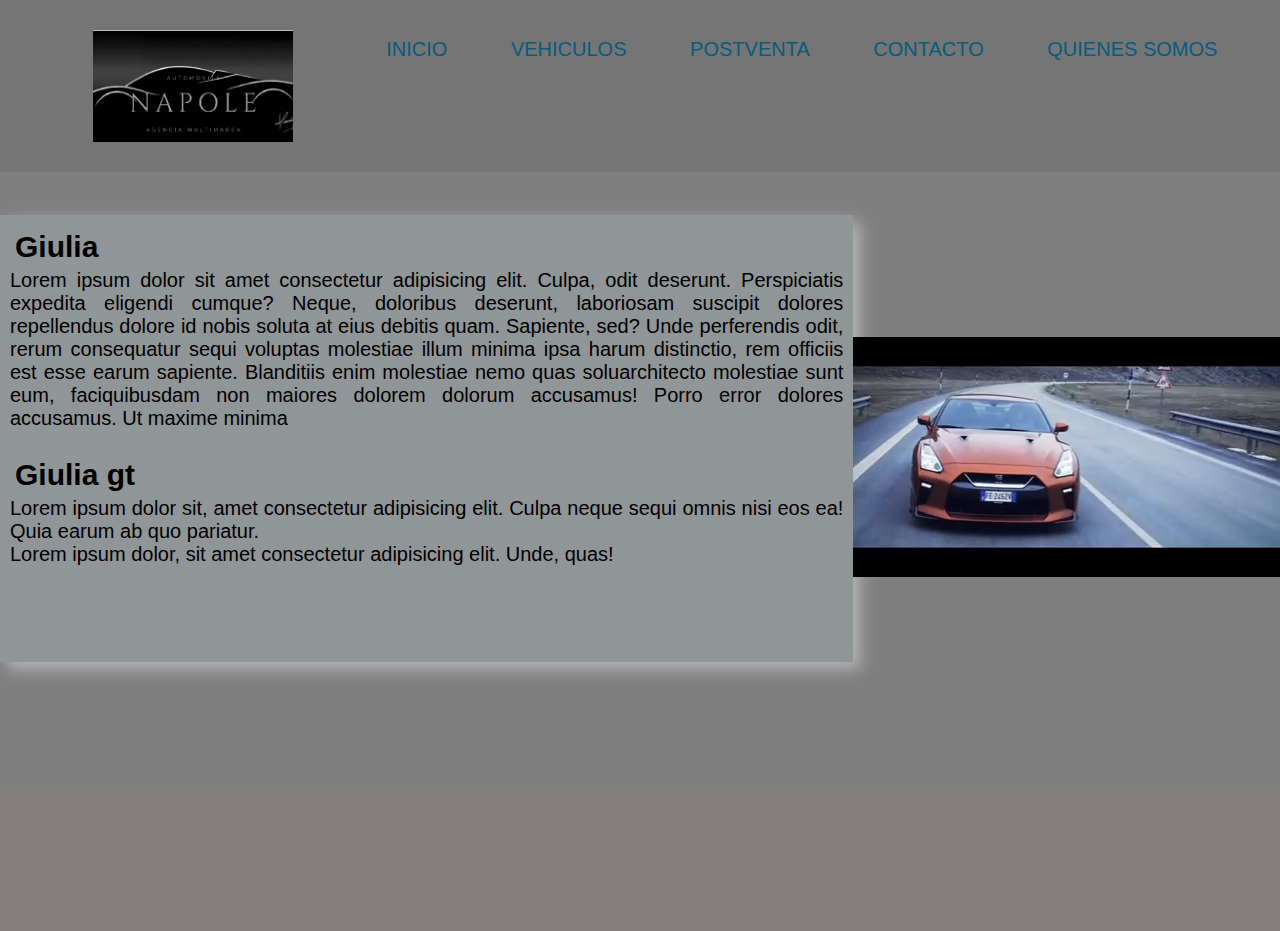
<file: index.html>
<!DOCTYPE html>
<html lang="en">

<head>
    <meta charset="UTF-8">
    <meta http-equiv="X-UA-Compatible" content="IE=edge">
    <meta name="viewport" content="width=device-width, initial-scale=1.0">
    <link rel="icon" href="./imagenes/555.png">
    <link rel="stylesheet" href="https://cdnjs.cloudflare.com/ajax/libs/animate.css/4.1.1/animate.min.css" />
    <link rel="stylesheet" href="https://use.fontawesome.com/releases/v5.15.4/css/all.css"
        integrity="sha384-DyZ88mC6Up2uqS4h/KRgHuoeGwBcD4Ng9SiP4dIRy0EXTlnuz47vAwmeGwVChigm" crossorigin="anonymous">
    <link rel="stylesheet" href="./css/style.css">
    <title>Napole Automobile</title>
</head>

<body>
    <div class="container">

        <!--  cabeza de pagina -->
        <header class="logoNav">
            <nav>

                <ul class="navegador">
                    <!-- list items -->
                    <img src="./imagenes/555.png" alt="logo-de-agencia" high="200px" width="200px">
                    <li><a href="./index.html">INICIO</a></li>
                    <li><a href="./vehiculos.html">VEHICULOS</a></li>
                    <li><a href="./postventa.html">POSTVENTA</a></li>
                    <li><a href="./contacto.html">CONTACTO</a></li>
                    <li><a href="./nosotros.html">QUIENES SOMOS</a></li>
                </ul>
            </nav>

        </header>
        <!-- INFO DE TU PAGINA "MAIN" -->


        <section class="Section">
            <h2>Giulia</h2>
            <p>Lorem ipsum dolor sit amet consectetur adipisicing elit. Culpa, odit deserunt. Perspiciatis expedita
                eligendi cumque? Neque, doloribus deserunt, laboriosam suscipit dolores repellendus dolore id nobis
                soluta at eius debitis quam. Sapiente, sed? Unde perferendis odit, rerum consequatur sequi voluptas
                molestiae illum minima ipsa harum distinctio, rem officiis est esse earum sapiente. Blanditiis enim
                molestiae nemo quas soluarchitecto molestiae sunt eum, faciquibusdam non maiores dolorem dolorum
                accusamus! Porro error dolores accusamus. Ut maxime minima
            </p>
            <br>
            <h2>Giulia gt</h2>
            <p>Lorem ipsum dolor sit, amet consectetur adipisicing elit. Culpa neque sequi omnis nisi eos ea! Quia earum
                ab quo pariatur.</p>
                <p>Lorem ipsum dolor, sit amet consectetur adipisicing elit. Unde, quas!</p>


        </section>
        <article class="article">
            <video src="./video/y2mate.com - NISSAN Natale GT R_v240P (online-video-cutter.com).mp4" controls autoplay
                muted></video>


        </article>
        <!-- footer -->
        <footer class="footer">
            <div class="informacionFooter">
                <a href="https://www.facebook.com/" target="_blank"><i class="fab fa-facebook-f"></i></a>
                <a href="https://www.instagram.com/" target="_blank"><i class="fab fa-instagram"></i></a>
                <a href="https://www.twitter.com/" target="_blank"><i class="fab fa-twitter"></i></a>
                <a href="https://www.linkedin.com/" target="_blank"><i class="fab fa-linkedin-in"></i></a>
            </div>


        </footer>
    </div>
</body>

</html>
</file>
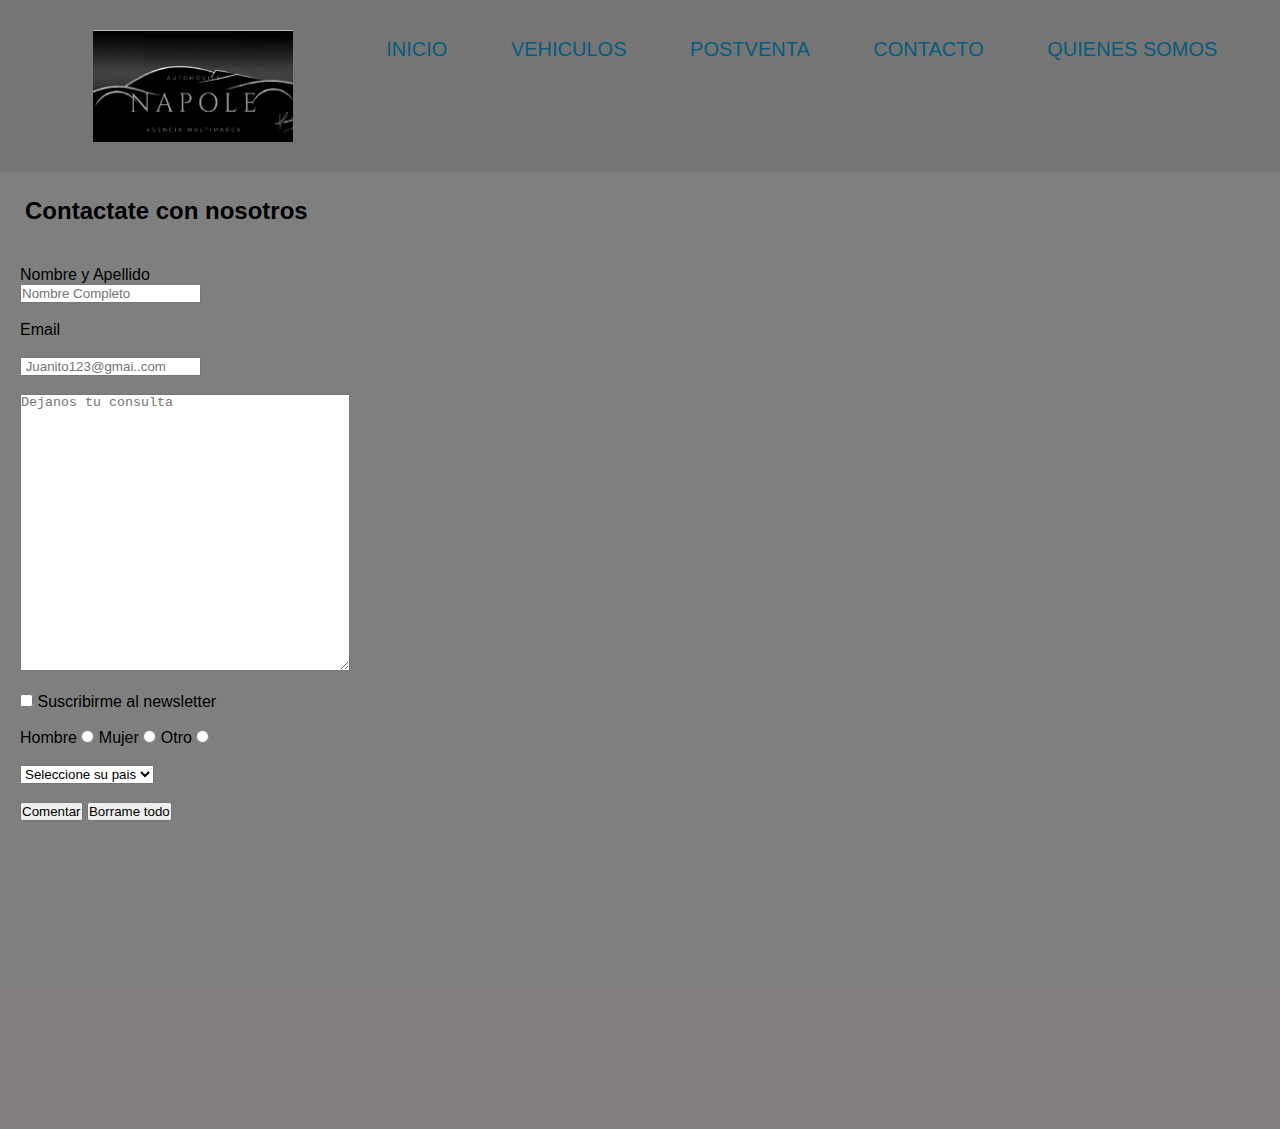
<file: contacto.html>
<!DOCTYPE html>
<html lang="en">


    <head>
        <meta charset="UTF-8">
        <meta http-equiv="X-UA-Compatible" content="IE=edge">
        <meta name="viewport" content="width=device-width, initial-scale=1.0">
        <link rel="stylesheet" href="https://cdnjs.cloudflare.com/ajax/libs/animate.css/4.1.1/animate.min.css" />
        <link rel="stylesheet" href="https://use.fontawesome.com/releases/v5.15.4/css/all.css"
            integrity="sha384-DyZ88mC6Up2uqS4h/KRgHuoeGwBcD4Ng9SiP4dIRy0EXTlnuz47vAwmeGwVChigm" crossorigin="anonymous">
        <link rel="stylesheet" href="./css/style.css">
        <title>Napole Automobile</title>
    </head>

<body>
    <!-- HEADER ; ENCABEZADO -->
    <header class="logoNav">
        <nav>

            <ul class="navegador">
                <!-- list items -->
                <img src="./imagenes/555.png" alt="logo-de-agencia" high="200px" width="200px">
                <li><a href="./index.html">INICIO</a></li>
                <li><a href="./vehiculos.html">VEHICULOS</a></li>
                <li><a href="./postventa.html">POSTVENTA</a></li>
                <li><a href="./contacto.html">CONTACTO</a></li>
                <li><a href="./nosotros.html">QUIENES SOMOS</a></li>
            </ul>
        </nav>

    </header>

    <!-- MAIN: contenido principal -->
    <main class="contact">
        <h2>Contactate con nosotros</h2>
        <br><br>
        <!-- GET: ingformacion no sensible -/ post: informacion sensible -->
        <form action="#" method="get">
            <p>Nombre y Apellido</p>
            <!-- placeholder indica en letra gris -->
            <!-- input entrada del usuario -->
            <input type="text" placeholder="Nombre Completo" name="nombre-completo">
            <br><br>
            <label for="mail">Email</label>
            <br><br>
            <input type="email" placeholder=" Juanito123@gmai..com">
            <br><br>
            <!--  La caja de texto se hace con textarea -->
            <textarea class="comentario" name="" id="" cols="30" rows="10" placeholder="Dejanos tu consulta"></textarea>
            <br><br>
            <!-- Checkbox -->
            <label>
                <input type="checkbox">
                <span>Suscribirme al newsletter</span>
            </label>
            <br><br>
            <!-- Radio button -->
            <label>
                <span>Hombre</span>
                <input type="radio" name="sexo" value="hombre">

                <span>Mujer</span>
                <input type="radio" name="sexo" value="mujer">

                <span>Otro</span>
                <input type="radio" name="sexo" value="otro">

            </label>
            <br><br>
            <select name="pais">
                <option value="seleccion">Seleccione su pais</option>
                <option value="arg">Argentina</option>
                <option value="cl">Chile</option>
            </select>
            <br><br>
            <input type="submit" value="Comentar">
            <input type="reset" value="Borrame todo">

        </form>
    </main>
    <br><br>
    <!-- footer : pie de pagina -->
    <footer class="footer">
        <div class="informacionFooter">
            <a href="https://www.facebook.com/" target="_blank"><i class="fab fa-facebook-f"></i></a>
            <a href="https://www.instagram.com/" target="_blank"><i class="fab fa-instagram"></i></a>
            <a href="https://www.twitter.com/" target="_blank"><i class="fab fa-twitter"></i></a>
            <a href="https://www.linkedin.com/" target="_blank"><i class="fab fa-linkedin-in"></i></a>
        </div>


    </footer>


</body>

</html>
</file>
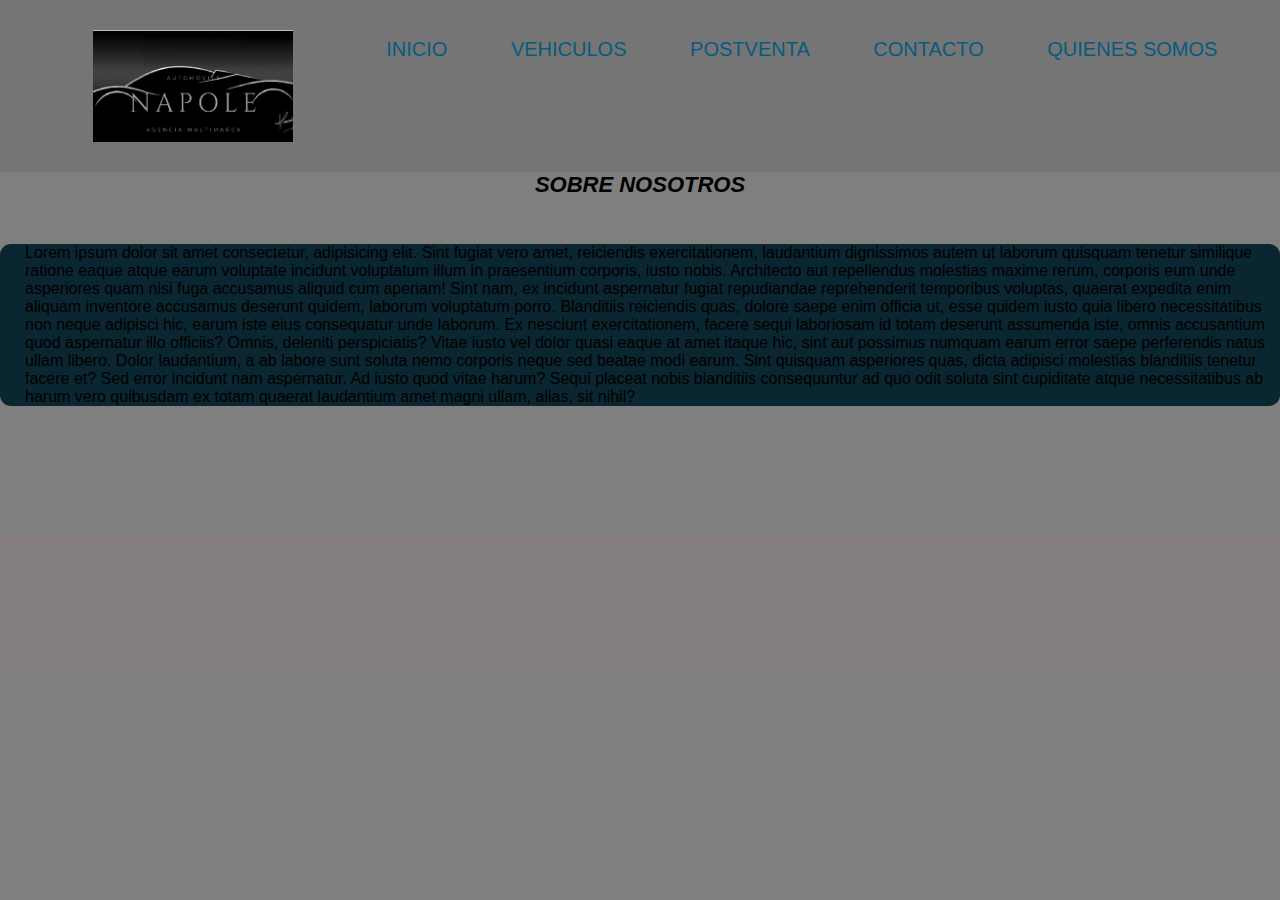
<file: nosotros.html>
<!DOCTYPE html>
<html lang="en">


    <head>
        <meta charset="UTF-8">
        <meta http-equiv="X-UA-Compatible" content="IE=edge">
        <meta name="viewport" content="width=device-width, initial-scale=1.0">
        <link rel="stylesheet" href="https://cdnjs.cloudflare.com/ajax/libs/animate.css/4.1.1/animate.min.css" />
        <link rel="stylesheet" href="https://use.fontawesome.com/releases/v5.15.4/css/all.css"
            integrity="sha384-DyZ88mC6Up2uqS4h/KRgHuoeGwBcD4Ng9SiP4dIRy0EXTlnuz47vAwmeGwVChigm" crossorigin="anonymous">
        <link rel="stylesheet" href="./css/style.css">
        <title>Napole Automobile</title>
    </head>

<body>
    <!-- HEADER ; ENCABEZADO -->
    <header class="logoNav">
        <nav>

            <ul class="navegador">
                <!-- list items -->
                <img src="./imagenes/555.png" alt="logo-de-agencia" high="200px" width="200px">
                <li><a href="./index.html">INICIO</a></li>
                <li><a href="./vehiculos.html">VEHICULOS</a></li>
                <li><a href="./postventa.html">POSTVENTA</a></li>
                <li><a href="./contacto.html">CONTACTO</a></li>
                <li><a href="./nosotros.html">QUIENES SOMOS</a></li>
            </ul>
        </nav>

    </header>
    <!-- MAIN: contenido principal -->
    <main>
       <h3 class="titulonosotros">SOBRE NOSOTROS</h3>
       <br><br>
       <p class="parrafo"><span class="text">Lorem ipsum dolor sit amet consectetur,</span> adipisicing elit. Sint fugiat vero amet, reiciendis exercitationem, laudantium dignissimos autem ut laborum quisquam tenetur similique ratione eaque atque earum voluptate incidunt voluptatum illum in praesentium corporis, iusto nobis. Architecto aut repellendus molestias maxime rerum, corporis eum unde asperiores quam nisi fuga accusamus aliquid cum aperiam! Sint nam, ex incidunt aspernatur fugiat repudiandae reprehenderit temporibus voluptas, quaerat expedita enim aliquam inventore accusamus deserunt quidem, laborum voluptatum porro. Blanditiis reiciendis quas, dolore saepe enim officia ut, esse quidem iusto quia libero necessitatibus non neque adipisci hic, earum iste eius consequatur unde laborum. Ex nesciunt exercitationem, facere sequi laboriosam id totam deserunt assumenda iste, omnis accusantium quod aspernatur illo officiis? Omnis, deleniti perspiciatis? Vitae iusto vel dolor quasi eaque at amet itaque hic, sint aut possimus numquam earum error saepe perferendis natus ullam libero. Dolor laudantium, a ab labore sunt soluta nemo corporis neque sed beatae modi earum. Sint quisquam asperiores quas, dicta adipisci molestias blanditiis tenetur facere et? Sed error incidunt nam aspernatur. Ad iusto quod vitae harum? Sequi placeat nobis blanditiis consequuntur ad quo odit soluta sint cupiditate atque necessitatibus ab harum vero quibusdam ex totam quaerat laudantium amet magni ullam, alias, sit nihil?
       </p>
    </main>
    <!-- footer : pie de pagina -->
    <footer class="footer">
        <div class="informacionFooter">
            <a href="https://www.facebook.com/" target="_blank"><i class="fab fa-facebook-f"></i></a>
            <a href="https://www.instagram.com/" target="_blank"><i class="fab fa-instagram"></i></a>
            <a href="https://www.twitter.com/" target="_blank"><i class="fab fa-twitter"></i></a>
            <a href="https://www.linkedin.com/" target="_blank"><i class="fab fa-linkedin-in"></i></a>
        </div>


    </footer>

</body>

</html>
</file>
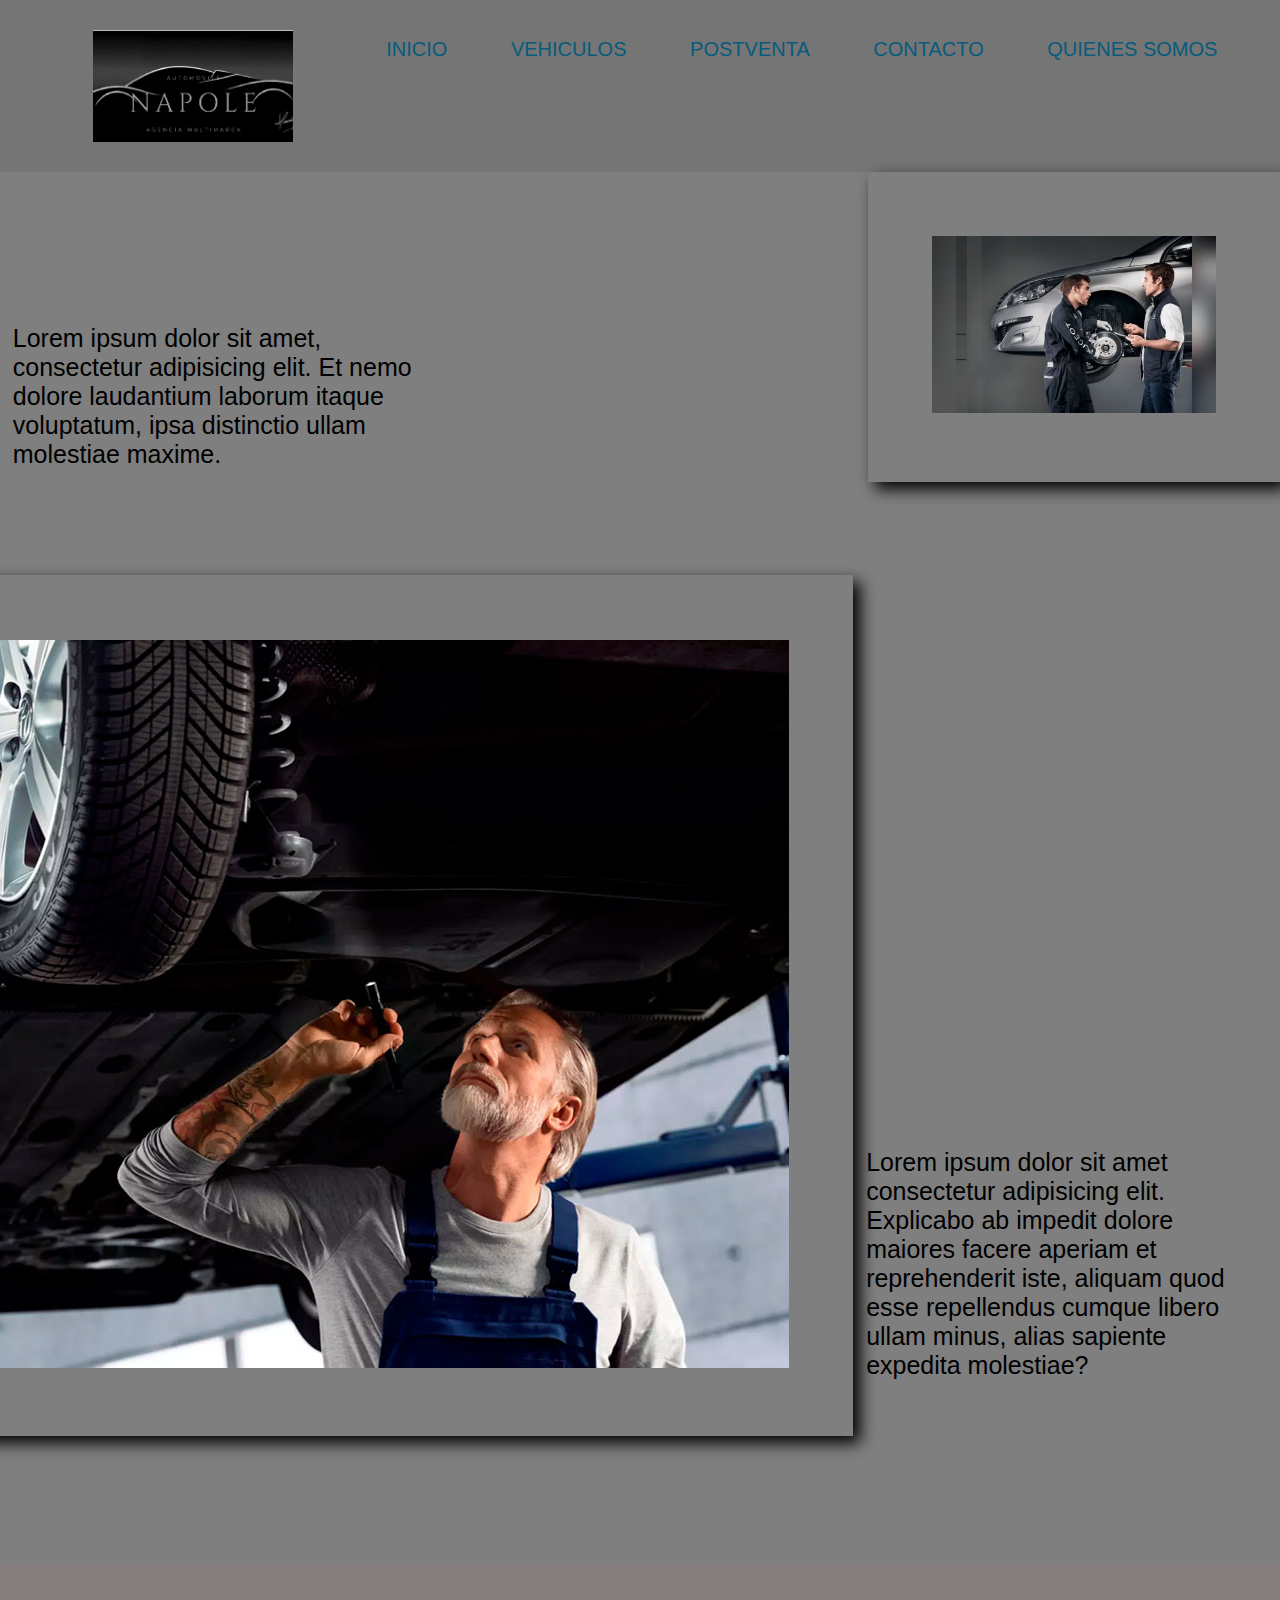
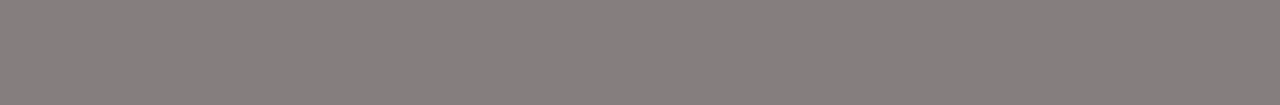
<file: postventa.html>
<!DOCTYPE html>
<html lang="en">

<head>
    <meta charset="UTF-8">
    <meta http-equiv="X-UA-Compatible" content="IE=edge">
    <meta name="viewport" content="width=device-width, initial-scale=1.0">
    <link rel="icon" href="./imagenes/555.png">
    <link rel="stylesheet" href="https://cdnjs.cloudflare.com/ajax/libs/animate.css/4.1.1/animate.min.css" />
    <link rel="stylesheet" href="https://use.fontawesome.com/releases/v5.15.4/css/all.css"
        integrity="sha384-DyZ88mC6Up2uqS4h/KRgHuoeGwBcD4Ng9SiP4dIRy0EXTlnuz47vAwmeGwVChigm" crossorigin="anonymous">
    <link rel="stylesheet" href="./css/style.css">
    <title>Napole Automobile</title>
</head>

<body>
    <!-- HEADER ; ENCABEZADO -->
    <header class="logoNav">
        <nav>

            <ul class="navegador">
                <!-- list items -->
                <img src="./imagenes/555.png" alt="logo-de-agencia" high="200px" width="200px">
                <li><a href="./index.html">INICIO</a></li>
                <li><a href="./vehiculos.html">VEHICULOS</a></li>
                <li><a href="./postventa.html">POSTVENTA</a></li>
                <li><a href="./contacto.html">CONTACTO</a></li>
                <li><a href="./nosotros.html">QUIENES SOMOS</a></li>
            </ul>
        </nav>

    </header>

    <main>
        <div class="postventa">
            <div class="infopost">
                <p>Lorem ipsum dolor sit amet, consectetur adipisicing elit. Et nemo dolore laudantium laborum itaque
                    voluptatum, ipsa distinctio ullam molestiae maxime.</p>
            </div>
            <div class="imagen">
                <img src="./imagenes/peugeot-alta (1).jpg" alt="service">
            </div>
            <div class="imagen2">
                <img src="./imagenes/pvta_xs.jpg" alt="">
            </div>
            <div class="infopost2">
                
                <p>Lorem ipsum dolor sit amet consectetur adipisicing elit. Explicabo ab impedit dolore maiores facere
                    aperiam et reprehenderit iste, aliquam quod esse repellendus cumque libero ullam minus, alias
                    sapiente expedita molestiae?</p>
            </div>
        </div>
    </main>

    <footer class="footer">
        <div class="informacionFooter">
            <a href="https://www.facebook.com/" target="_blank"><i class="fab fa-facebook-f"></i></a>
            <a href="https://www.instagram.com/" target="_blank"><i class="fab fa-instagram"></i></a>
            <a href="https://www.twitter.com/" target="_blank"><i class="fab fa-twitter"></i></a>
            <a href="https://www.linkedin.com/" target="_blank"><i class="fab fa-linkedin-in"></i></a>
        </div>


    </footer>
</body>

</html>
</file>
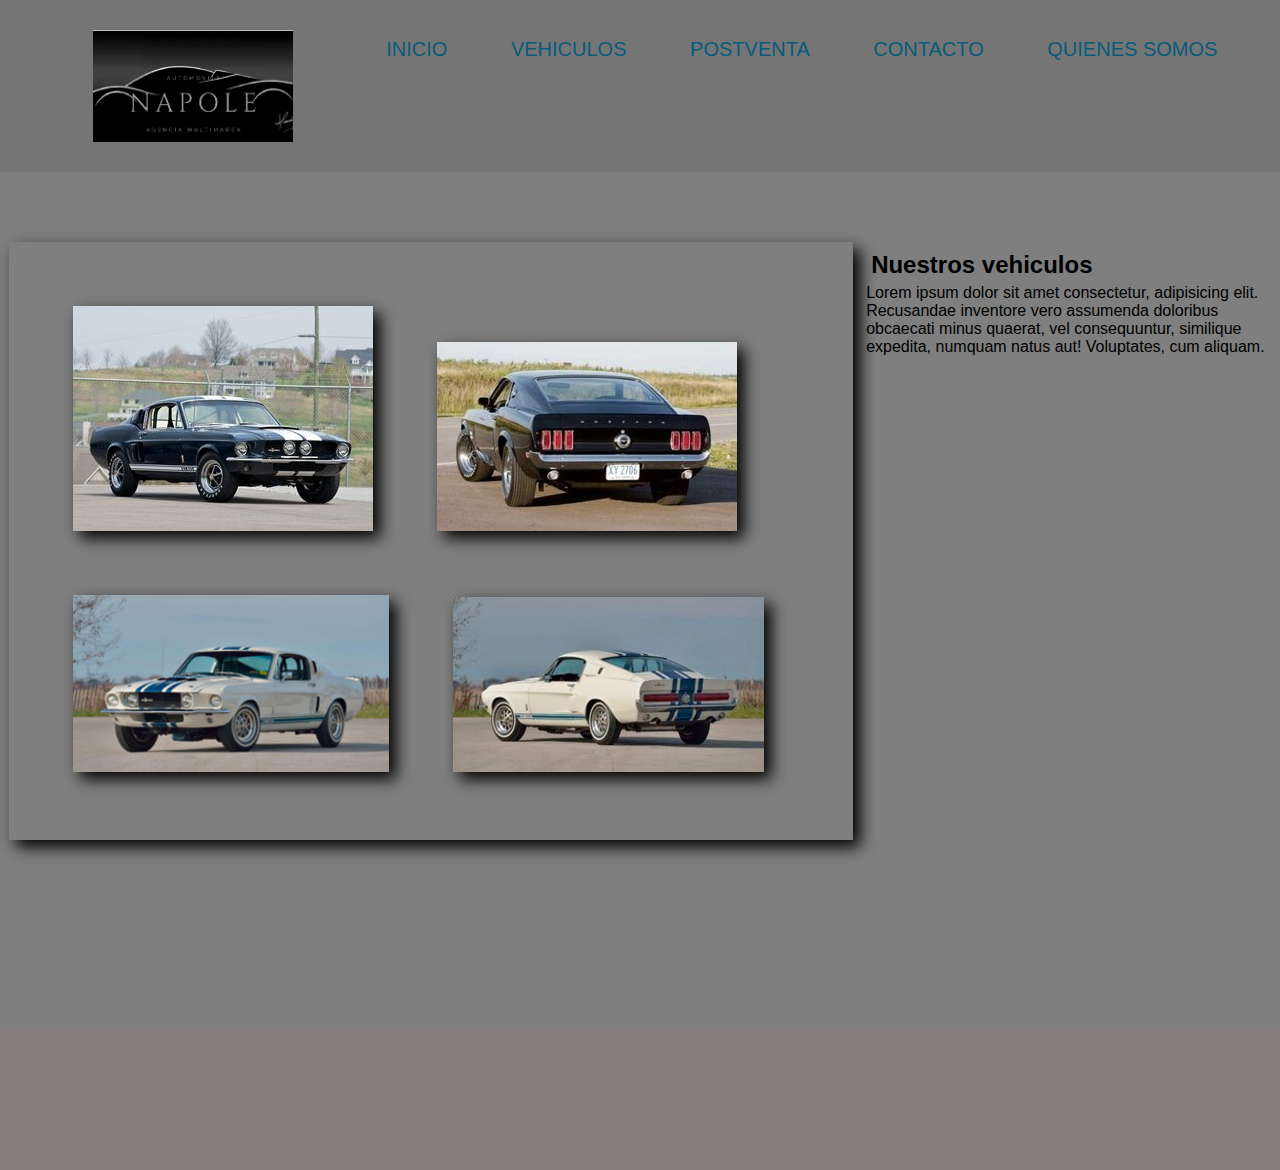
<file: vehiculos.html>
<!DOCTYPE html>
<html lang="en">


<head>
    <meta charset="UTF-8">
    <meta http-equiv="X-UA-Compatible" content="IE=edge">
    <meta name="viewport" content="width=device-width, initial-scale=1.0">
    <link rel="stylesheet" href="https://cdnjs.cloudflare.com/ajax/libs/animate.css/4.1.1/animate.min.css" />
    <link rel="stylesheet" href="https://use.fontawesome.com/releases/v5.15.4/css/all.css"
        integrity="sha384-DyZ88mC6Up2uqS4h/KRgHuoeGwBcD4Ng9SiP4dIRy0EXTlnuz47vAwmeGwVChigm" crossorigin="anonymous">
    <link rel="stylesheet" href="./css/style.css">
    <title>Napole Automobile</title>
</head>

<body>
    <!-- HEADER ; ENCABEZADO -->
    <header class="logoNav">
        <nav>

            <ul class="navegador">
                <!-- list items -->
                <img src="./imagenes/555.png" alt="logo-de-agencia" high="200px" width="200px">
                <li><a href="./index.html">INICIO</a></li>
                <li><a href="./vehiculos.html">VEHICULOS</a></li>
                <li><a href="./postventa.html">POSTVENTA</a></li>
                <li><a href="./contacto.html">CONTACTO</a></li>
                <li><a href="./nosotros.html">QUIENES SOMOS</a></li>
            </ul>
        </nav>

    </header>
    <br>
    <div class="nuevos2">
        <div class="info2">
            <h2>Nuestros vehiculos</h2>
            <p>Lorem ipsum dolor sit amet consectetur, adipisicing elit. Recusandae inventore vero assumenda doloribus obcaecati minus quaerat, vel consequuntur, similique expedita, numquam natus aut! Voluptates, cum aliquam.</p>
        </div>
        <div class="imgv">
            <img src="./imagenes/mustang1.jpg" alt="auto">
            <img src="./imagenes/mustang4.jpg" alt="autointerior">
            <img src="./imagenes/mustang2.jpg" alt="mustang">
            <img src="./imagenes/mustang3.jpg" alt="mustang">
        </div>
    
    </div>
    <br>
    <footer class="footer">
        <div class="informacionFooter">
            <a href="https://www.facebook.com/" target="_blank"><i class="fab fa-facebook-f"></i></a>
            <a href="https://www.instagram.com/" target="_blank"><i class="fab fa-instagram"></i></a>
            <a href="https://www.twitter.com/" target="_blank"><i class="fab fa-twitter"></i></a>
            <a href="https://www.linkedin.com/" target="_blank"><i class="fab fa-linkedin-in"></i></a>
        </div>


    </footer>

</body>

</html>
</file>
<file: css/style.css>
* {
    margin: 0;
    padding: 0;
}

body {
    font-family: sans-serif;
    background-color: #636363d2;

}

a {
    text-decoration: solid;
    font-family: 'Gill Sans', 'Gill Sans MT', Calibri, 'Trebuchet MS', sans-serif;
    font-size: 20px;
    color: rgb(7, 91, 124);

}

header {
    display: inline;
    justify-content: space-between;
    align-items: center;

}

nav ul a:hover {
    color: rgb(25, 168, 173);
}

img{
    border-radius: 2px black;
    margin: 30px;
}
h2 {

    padding: 5px;
    margin: 0;
}

video {
    height: 400px;
    width: 100%;
}

.leyenda {
    background-color: rgba(89, 114, 134, 0.402);
    font-size: 20px;
    border: solid 2px;
    margin: 40 50 40 50;
}



.marca {
    background-color: rgb(53, 125, 226);
    color: black;
    border: solid 1px;
    margin: 0px;
    font-family: Arial, Helvetica, sans-serif;
    display: inline;
}

.ubi {
    color: rgb(160, 160, 240);
    display: inline-block;
    margin: 60px
}

.contact {
    display: inline-block;
    padding: 20px;
    margin: 30 40 30 40;

}

.comentario {
    height: 275px;
    width: 328px;
    overflow: hidden;
}

.parrafo {
    background-color: rgb(10, 38, 48);
    color: black;
    border-radius: 11px;
    display: inline-block;
    margin-top: 10px;
    padding-left: 25px;
}

.titulonosotros {
    font-size: 22px;
    font-style: italic;
    text-align: center;
}

footer div a:hover {
    transform: scaled(3.0);
    transition: .2s;
    color: rgb(25, 168, 173)
}

.informacionFooter {
    display: flex;
    flex-direction: row;
    justify-content: center;
    font-size: 25px;
    padding: 1px;

}

.informacionFooter a {
    padding: 2%;
}


/* GRID */
.container {
    display: grid;
    margin-top: 0%;
    grid-auto-columns: 1fr 1fr 1fr;
    grid-auto-flow: row;
    grid-template-areas:
        "logoNav logoNav logoNav"
        "Section Section article"
        "Section Section article"
        "footer footer footer";
}

.logoNav {
    grid-area: logoNav;
    background-color: rgba(240, 248, 255, 0.253);
    margin: 0%;
}

.footer {
    grid-area: footer;
    margin-top: 10%;
    background-color: #857e7e;
    padding: 2%;
    height: 10vh;

}

.Section {
    grid-area: Section;
    font-size: 20px;
    text-align: justify;
    margin-top: 5%;
    padding: 10px;
    box-shadow: 7px 7px 15px #dadada9d;
    background-color: #909597;
}

.article {
    grid-area: article;
    margin-top: 20%;


}

.navegador {
    display: flex;
    flex-direction: row;
    justify-content: space-evenly;
    background-color: #757575;
}

.navegador li {
    margin-top: 3%;
    list-style: none;
    text-align: center;
    margin-left: 1px;
}

.navegador ul img {
    margin-top: 0%;
    padding: 0%;
}

/* -----NUEVOS----- */

.nuevos2 {
    display: grid;
    grid-auto-flow: row;
    margin-top: 0%;
    grid-template-columns: 1fr 1fr 1fr;
    grid-template-areas:
        ". . ."
        "imgv imgv info2"
        "imgv imgv info2"
        ". . .";
}

.info2 {
    grid-area: info2;
    padding: 3%;
    margin-top: 10%;
    display: inline-block;
    margin-bottom: 10%;
}

.imgv {
    grid-area: imgv;
    margin-top: 6%;
    margin-left: 1%;
    display: inline-block;
    margin-bottom: 5%;
    padding: 4%;
    box-shadow: 7px 7px 15px #000000
}

.imgv img {
    box-shadow: 7px 7px 15px #000000
}

/* -----POSTVENTA----- */
.postventa {  display: grid;
    grid-template-columns: 1fr 1fr 1fr;
    gap: 0px 0px;
    grid-auto-flow: row;
    grid-template-areas:
      ". . ."
      "infopost imagen imagen"
      "imagen2 imagen2 infopost2"
    ". . .";
    align-items: end;
    justify-content: center;
    align-content: stretch;
    justify-items: end;
  }

  
  .infopost {
     grid-area: infopost;
     padding: 3%;
     font-size: 25px;
    margin-top: 10%;
    display: inline-block;
    margin-bottom: 10%;
 }
  
  .imagen { grid-area: imagen;
    
    margin-left: 1%;
    display: inline-block;
    margin-bottom: 5%;
    padding: 4%;
    box-shadow: 7px 7px 15px #000000 }
  
  .imagen2 { grid-area: imagen2; 
    margin-top: 6%;
    margin-left: 1%;
    display: inline-block;
   
    padding: 4%;
    box-shadow: 7px 7px 15px #000000
}
  
  .infopost2 { grid-area: infopost2;
    font-size: 25px;
    padding: 3%;
    margin-top: 10%;
    display: inline-block;
    margin-bottom: 10%;
 }
  


/* --------RESPONSIVE------ */

@media (max-width: 600px) {
    .navegador {
        display: flex;
        flex-direction: column;
       

    }

    .navegador img {
        margin-left: auto;
        margin-right: auto;

    }

    .article {
        display: none;

    }

    .section {
        margin-left: 50%;
    }

    .container {
        display: flex;
        flex-direction: column;
        align-items: center;
    }

    .footer {
        padding: 30px 250px 30px 250px;
    }

    .nuevos2{
        margin: auto;
    }
}
</file>
